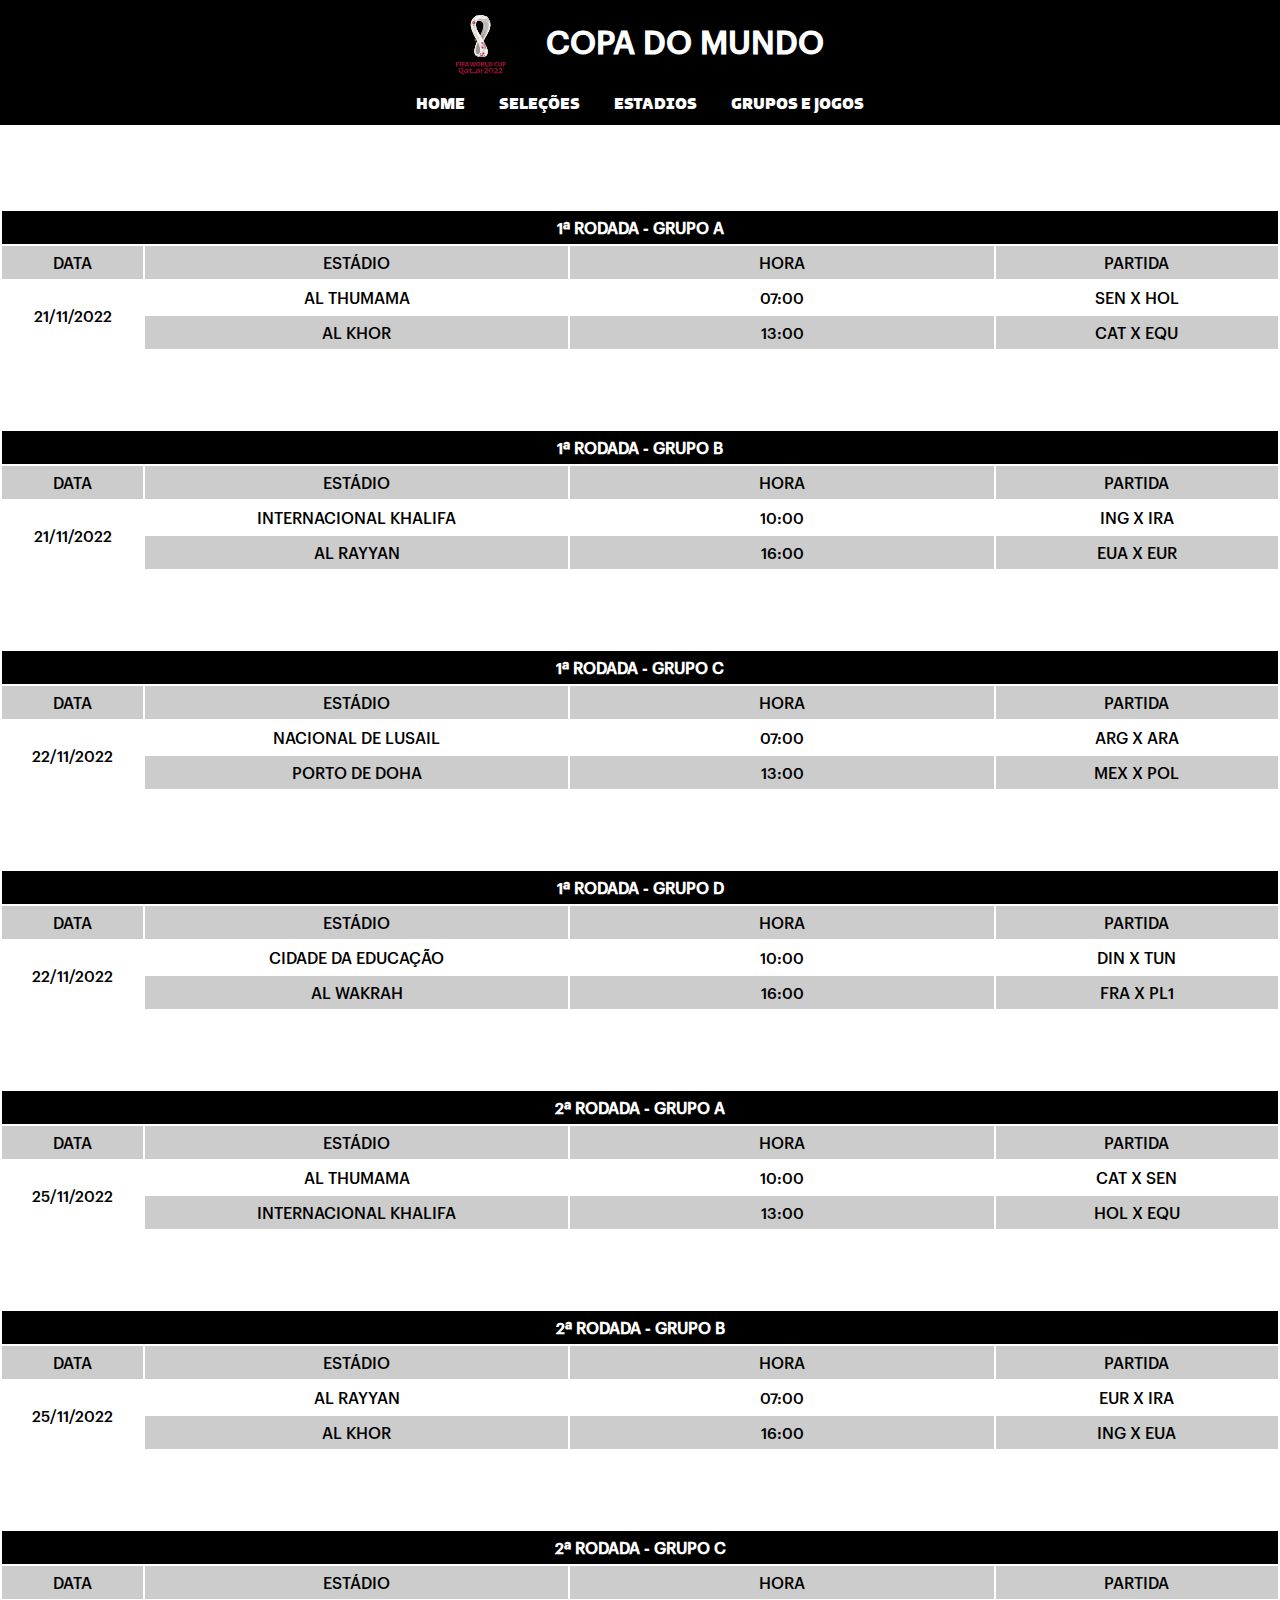
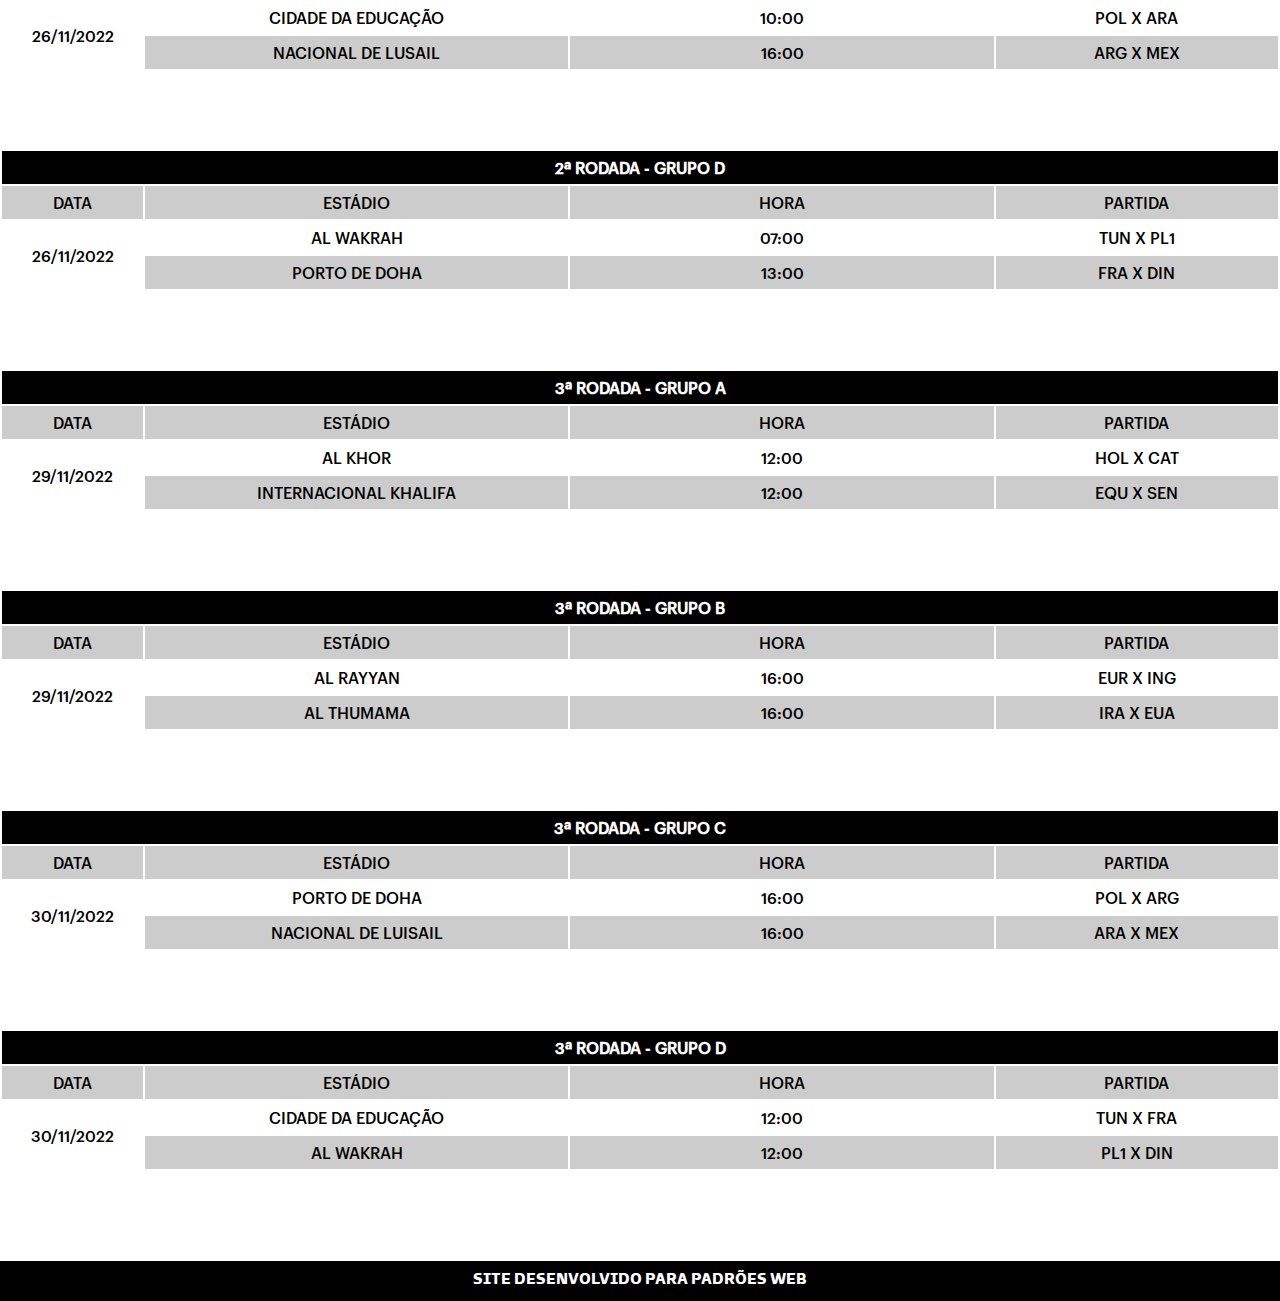
<file: grupos.html>
<!DOCTYPE html>
<html lang="pt-BR">
<head>
    <meta charset="UTF-8">
    <meta http-equiv="X-UA-Compatible" content="IE=edge">
    <meta name="viewport" content="width=device-width, initial-scale=1.0">
    <link rel= "stylesheet" href= "style.css">
    <title>Copa do mundo Qatar</title>
</head>

<body>

 <header class="container-logo">
    <div class="logo-imagem">      
    </div>
    <div class="logo-texto">
        <h1>copa do mundo</h1>
    </div>
 </header>

 <nav class="container-flex">
    <a class="item-flex" href="index.html">Home</a>
    <a class="item-flex" href="selecoes.html">Seleções</a>
    <a class="item-flex" href="estadios.html">Estadios</a>
    <a class="item-flex" href="grupos.html">Grupos e Jogos</a>
    </nav>
 
    <main>
            <br><br><br>
            <div class="content">
                <table class="rTable">
                    <tr>
                        <th colspan="4">1ª RODADA - GRUPO A</th>
                    </tr>
                
                    <tr>
                        <td>data</td>
                        <td>estádio</td>
                        <td>hora</td>
                        <td>partida</td>
                    </tr>
                    <tr>
                        <td rowspan="2">21/11/2022</td>
                        <td>AL THUMAMA</td>
                        <td>07:00</td>
                        <td>SEN X HOL</td>
                    </tr>
                
                    <tr>
                        <td>AL KHOR</td>
                        <td>13:00</td>
                        <td>CAT X EQU</td>
                    </tr>
                </table>
            </div>

        <br>


            <div class="content">
                <table class="rTable">
                    <tr>
                        <th colspan="4">1ª RODADA - GRUPO B</th>
                    </tr>
                    <tr>
                        <td>data</td>
                        <td>estádio</td>
                        <td>hora</td>
                        <td>partida</td>
                    </tr>
                    <tr>
                        <td rowspan="2">21/11/2022</td>
                        <td>INTERNACIONAL KHALIFA</td>
                        <td>10:00</td>
                        <td>ING X IRA</td>
                    </tr>
                    <tr>
                        <td>AL RAYYAN</td>
                        <td>16:00</td>
                        <td>EUA X EUR</td>
                    </tr>
                </table>
            </div>

        <br>

            <div class="content">
                <table class="rTable">
                    <tr>
                        <th colspan="4">1ª RODADA - GRUPO C</th>
                    </tr>
                    <tr>
                        <td>data</td>
                        <td>estádio</td>
                        <td>hora</td>
                        <td>partida</td>
                    </tr>
                    <tr>
                        <td rowspan="2">22/11/2022</td>
                        <td>NACIONAL DE LUSAIL</td>
                        <td>07:00</td>
                        <td>ARG X ARA</td>
                    </tr>
                    <tr>
                        <td>PORTO DE DOHA</td>
                        <td>13:00</td>
                        <td>MEX X POL</td>
                    </tr>
                </table>
            </div>

        <br>

            <div class="content">
                <table class="rTable"> 
                    <tr>
                        <th colspan="4">1ª RODADA - GRUPO D</th>
                    </tr>
                    <tr>
                        <td>data</td>
                        <td>estádio</td>
                        <td>hora</td>
                        <td>partida</td>
                    </tr>
                    <tr>
                        <td rowspan="2">22/11/2022</td>
                        <td>CIDADE DA EDUCAÇÃO</td>
                        <td>10:00</td>
                        <td>DIN X TUN</td>
                    </tr>
                    <tr>
                        <td>AL WAKRAH</td>
                        <td>16:00</td>
                        <td>FRA X PL1</td>
                    </tr>
                </table>
            </div>

        <br>

            <div class="content">
                <table class="rTable">
                    <tr>
                        <th colspan="4">2ª RODADA - GRUPO A</th>
                    </tr>
                    <tr>
                        <td>data</td>
                        <td>estádio</td>
                        <td>hora</td>
                        <td>partida</td>
                    </tr>
                    <tr>
                        <td rowspan="2">25/11/2022</td>
                        <td>AL THUMAMA</td>
                        <td>10:00</td>
                        <td>CAT X SEN</td>
                    </tr>
                    <tr>
                        <td>INTERNACIONAL KHALIFA</td>
                        <td>13:00</td>
                        <td>HOL X EQU</td>
                    </tr>
                </table>
            </div>

        <br>

            <div class="content">
                <table class="rTable">
                    <tr>
                        <th colspan="4">2ª RODADA - GRUPO B</th>
                    </tr>
                    <tr>
                        <td>data</td>
                        <td>estádio</td>
                        <td>hora</td>
                        <td>partida</td>
                    </tr>
                    <tr>
                        <td rowspan="2">25/11/2022</td>
                        <td>AL RAYYAN</td>
                        <td>07:00</td>
                        <td>EUR X IRA</td>
                    </tr>
                    <tr>
                        <td>AL KHOR</td>
                        <td>16:00</td>
                        <td>ING X EUA</td>
                    </tr>
                </table>
            </div>

        <br>

        <div class="content">
            <table class="rTable">
                <tr>
                    <th colspan="4">2ª RODADA - GRUPO C</th>
                </tr>
                <tr>
                    <td>data</td>
                    <td>estádio</td>
                    <td>hora</td>
                    <td>partida</td>
                </tr>
                <tr>
                    <td rowspan="2">26/11/2022</td>
                    <td>CIDADE DA EDUCAÇÃO</td>
                    <td>10:00</td>
                    <td>POL X ARA</td>
                </tr>
                <tr>
                    <td>NACIONAL DE LUSAIL</td>
                    <td>16:00</td>
                    <td>ARG X MEX</td>
                </tr>
            </table>
        </div>

        <br>

            <div class="content">
                <table class="rTable">
                    <tr>
                        <th colspan="4">2ª RODADA - GRUPO D</th>
                    </tr>
                    <tr>
                        <td>data</td>
                        <td>estádio</td>
                        <td>hora</td>
                        <td>partida</td>
                    </tr>
                    <tr>
                        <td rowspan="2">26/11/2022</td>
                        <td>AL WAKRAH</td>
                        <td>07:00</td>
                        <td>TUN X PL1</td>
                    </tr>
                    <tr>
                        <td>PORTO DE DOHA</td>
                        <td>13:00</td>
                        <td>FRA X DIN</td>
                    </tr>
                </table>
            </div>

        <br>

        <div class="content">
            <table class="rTable">
                <tr>
                    <th colspan="4">3ª RODADA - GRUPO A</th>
                </tr>
                <tr>
                    <td>data</td>
                    <td>estádio</td>
                    <td>hora</td>
                    <td>partida</td>
                </tr>
                <tr>
                    <td rowspan="2">29/11/2022 </td>
                    <td>AL KHOR</td>
                    <td>12:00</td>
                    <td>HOL X CAT</td>
                </tr>
                <tr>
                    <td>INTERNACIONAL KHALIFA</td>
                    <td>12:00</td>
                    <td>EQU X SEN</td>
                </tr>
            </table>
        </div>

        <br>

        <div class="content">
            <table class="rTable">
                <tr>
                    <th colspan="4">3ª RODADA - GRUPO B</th>
                </tr>
                <tr>
                    <td>data</td>
                    <td>estádio</td>
                    <td>hora</td>
                    <td>partida</td>
                </tr>
                <tr>
                    <td rowspan="2">29/11/2022</td>
                    <td>AL RAYYAN</td>
                    <td>16:00</td>
                    <td>EUR X ING</td>
                </tr>
                <tr>
                    <td>AL THUMAMA</td>
                    <td>16:00</td>
                    <td>IRA X EUA</td>
                </tr>
            </table>
        </div>

        <br>

        <div class="content">
            <table class="rTable">
                <tr>
                    <th colspan="4">3ª RODADA - GRUPO C</th>
                </tr>
                <tr>
                    <td>data</td>
                    <td>estádio</td>
                    <td>hora</td>
                    <td>partida</td>
                </tr>
                <tr>
                    <td rowspan="2">30/11/2022</td>
                    <td>PORTO DE DOHA</td>
                    <td>16:00</td>
                    <td>POL X ARG</td>
                </tr>
                <tr>
                    <td>NACIONAL DE LUISAIL</td>
                    <td>16:00</td>
                    <td>ARA X MEX</td>
                </tr>
            </table>
        </div>

        <br>

        <div class="content">
            <table class="rTable">
                <tr>
                    <th colspan="4">3ª RODADA - GRUPO D</th>
                </tr>
                <tr>
                    <td>data</td>
                    <td>estádio</td>
                    <td>hora</td>
                    <td>partida</td>
                </tr>
                <tr>
                    <td rowspan="2">30/11/2022</td>
                    <td>CIDADE DA EDUCAÇÃO</td>
                    <td>12:00</td>
                    <td>TUN X FRA</td>
                </tr>
                <tr>
                    <td>AL WAKRAH</td>
                    <td>12:00</td>
                    <td>PL1 X DIN</td>
                </tr>
            </table>
        </div>
    </main>  
    <footer>    
        Site desenvolvido para Padrões Web
     </footer>
</body>
</html>
</file>
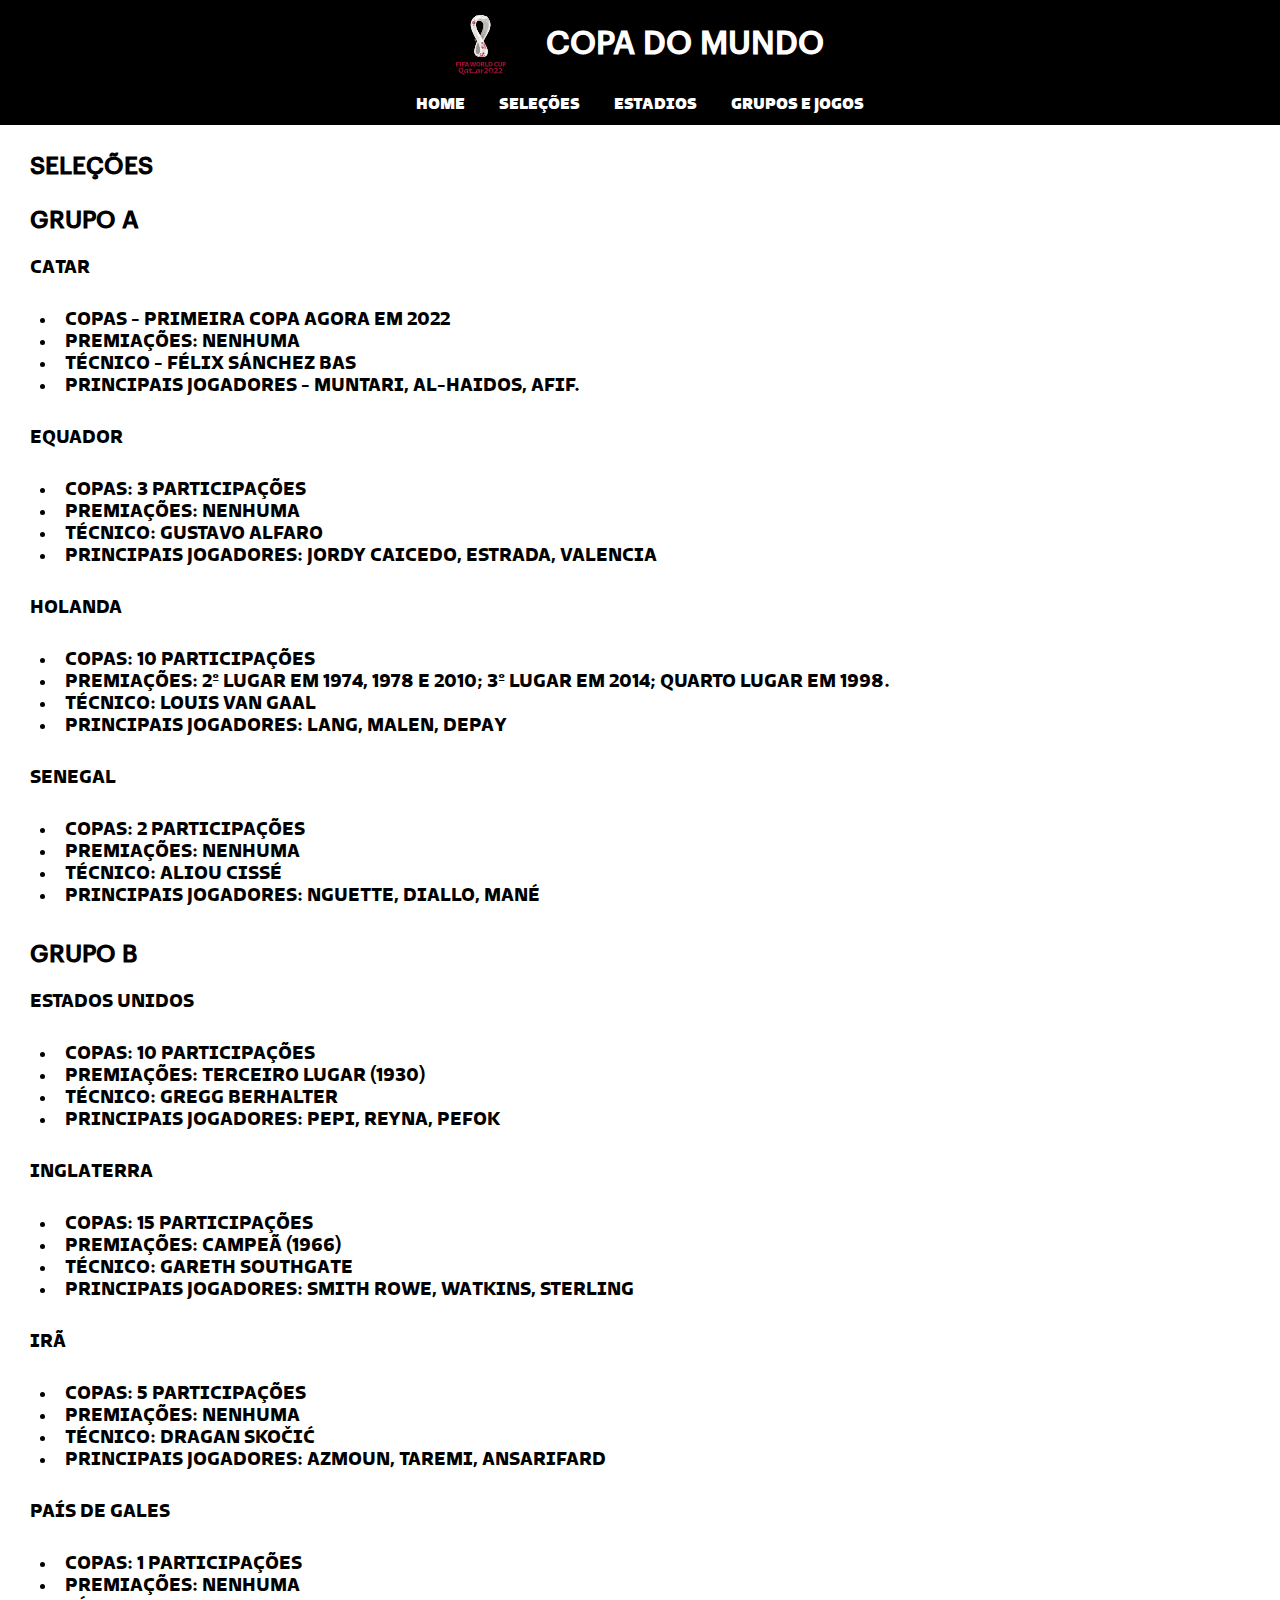
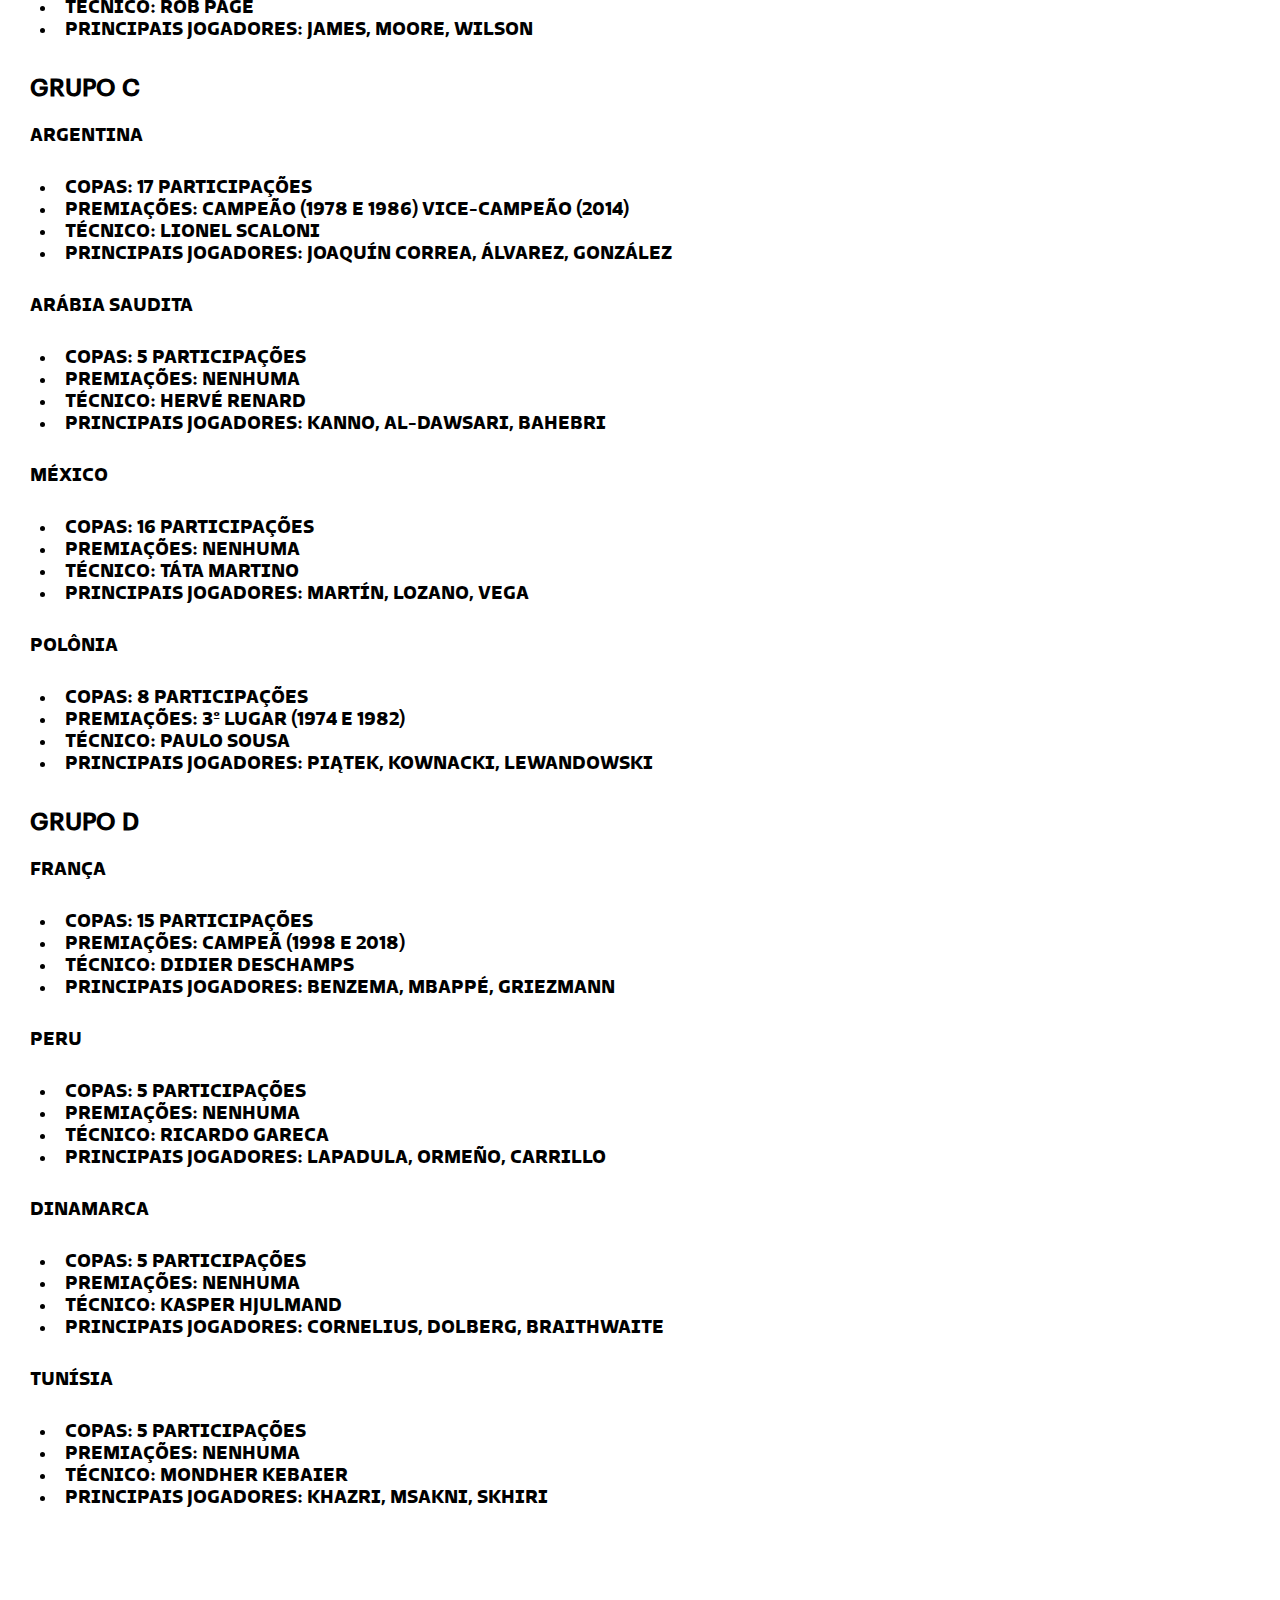
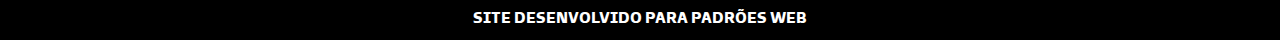
<file: selecoes.html>
<!DOCTYPE html>
<html lang="pt-BR">
<head>
    <meta charset="UTF-8">
    <meta http-equiv="X-UA-Compatible" content="IE=edge">
    <meta name="viewport" content="width=device-width, initial-scale=1.0">
    <link rel= "stylesheet" href= "style.css">
    <title>Copa do mundo Qatar</title>
</head>

<body>

 <header class="container-logo">
    <div class="logo-imagem">      
    </div>
    <div class="logo-texto">
        <h1>copa do mundo</h1>
    </div>
 </header>

 <nav class="container-flex">
    <a class="item-flex" href="index.html">Home</a>
    <a class="item-flex" href="selecoes.html">Seleções</a>
    <a class="item-flex" href="estadios.html">Estadios</a>
    <a class="item-flex" href="grupos.html">Grupos e Jogos</a>
    </nav>

    
    <main>
        <h2>SELEÇÕES</h2>
        <h2>Grupo A</h2>
        
        <h3>CATAR</h3>
            <ul class="one-column">
                <li>Copas - Primeira copa agora em 2022</li>
                <li>Premiações: Nenhuma</li>
                <li>Técnico - Félix Sánchez Bas</li>
                <li>Principais jogadores - Muntari, Al-Haidos, Afif.</li>
            </ul>
        
            <h3>EQUADOR</h3>       
        <ul class="one-column">
            <li>Copas: 3 Participações</li>
            <li>Premiações: Nenhuma</li>
            <li>Técnico: Gustavo Alfaro</li>
            <li>Principais Jogadores: Jordy Caicedo, Estrada, Valencia</li>
        </ul>

        <h3>HOLANDA</h3>
            <ul class="one-column">
                <li>Copas: 10 Participações</li>
                <li>Premiações: 2º lugar em 1974, 1978 e 2010; 3º lugar em 2014; quarto lugar em 1998.</li>
                <li>Técnico: Louis van Gaal</li>
                <li>Principais Jogadores: Lang, Malen, Depay</li>
            </ul>

        <h3>SENEGAL</h3>      
        <ul class="one-column">
            <li>Copas: 2 Participações</li>
            <li>Premiações: Nenhuma</li>
            <li>Técnico: Aliou Cissé</li>
            <li>Principais Jogadores: Nguette, Diallo, Mané</li>
        </ul>
        
        <h2>Grupo B</h2>
        
        <h3>ESTADOS UNIDOS</h3>       
            <ul class="one-column">
                <li>Copas: 10 Participações</li>
                <li>Premiações: Terceiro lugar (1930)</li>
                <li>Técnico: Gregg Berhalter</li>
                <li>Principais Jogadores: Pepi, Reyna, Pefok</li>
            </ul>

        <h3>INGLATERRA</h3>      
            <ul class="one-column">
                <li>Copas: 15 Participações</li>
                <li>Premiações: Campeã (1966)</li>
                <li>Técnico: Gareth Southgate</li>
                <li>Principais Jogadores: Smith Rowe, Watkins, Sterling</li>
            </ul>

        <h3>IRÃ</h3>     
            <ul class="one-column">
                <li>Copas: 5 Participações</li>
                <li>Premiações: Nenhuma</li>
                <li>Técnico: Dragan Skočić</li>
                <li>Principais Jogadores: Azmoun, Taremi, Ansarifard</li>
            </ul>

        <h3>PAÍS DE GALES</h3>      
            <ul class="one-column">
                <li>Copas: 1 Participações</li>
                <li>Premiações: Nenhuma</li>
                <li>Técnico: Rob Page</li>
                <li>Principais Jogadores: James, Moore, Wilson</li>
            </ul>
        
        <h2>Grupo C</h2>  

        <h3>ARGENTINA</h3>     
            <ul class="one-column">
                <li>Copas: 17 Participações</li>
                <li>Premiações: Campeão (1978 e 1986) Vice-Campeão (2014)</li>
                <li>Técnico: Lionel Scaloni</li>
                <li>Principais Jogadores: Joaquín Correa, Álvarez, González</li>
            </ul>

        <h3>ARÁBIA SAUDITA</h3>       
            <ul class="one-column">
                <li>Copas: 5 Participações</li>
                <li>Premiações: Nenhuma</li>
                <li>Técnico: Hervé Renard</li>
                <li>Principais Jogadores: Kanno, Al-Dawsari, Bahebri</li>
            </ul>

        <h3>MÉXICO</h3>      
            <ul class="one-column">
                <li>Copas: 16 Participações</li>
                <li>Premiações: Nenhuma</li>
                <li>Técnico: Táta Martino</li>
                <li>Principais Jogadores: Martín, Lozano, Vega</li>
            </ul>

        <h3>POLÔNIA</h3>       
            <ul class="one-column">
                <li>Copas: 8 Participações</li>
                <li>Premiações: 3º lugar (1974 e 1982)</li>
                <li>Técnico: Paulo Sousa</li>
                <li>Principais Jogadores: Piątek, Kownacki, Lewandowski</li>
            </ul>
        
        <h2>Grupo D</h2>
        
        <h3>FRANÇA</h3>      
            <ul class="one-column">
                <li>Copas: 15 Participações</li>
                <li>Premiações: Campeã (1998 e 2018)</li>
                <li>Técnico: Didier Deschamps</li>
                <li>Principais Jogadores: Benzema, Mbappé, Griezmann</li>
            </ul>

        <h3>PERU</h3>       
            <ul class="one-column">
                <li>Copas: 5 Participações</li>
                <li>Premiações: Nenhuma</li>
                <li>Técnico: Ricardo Gareca</li>
                <li>Principais Jogadores: Lapadula, Ormeño, Carrillo</li>
            </ul>

        <h3>DINAMARCA</h3>       
            <ul class="one-column">
                <li>Copas: 5 Participações</li>
                <li>Premiações: Nenhuma</li>
                <li>Técnico: Kasper Hjulmand</li>
                <li>Principais Jogadores: Cornelius, Dolberg, Braithwaite</li>
            </ul>

        <h3>TUNÍSIA</h3>   
            <ul class="one-column">
                <li>Copas: 5 Participações</li>
                <li>Premiações: Nenhuma</li>
                <li>Técnico: Mondher Kebaier</li>
                <li>Principais Jogadores: Khazri, Msakni, Skhiri</li>
            </ul>
    </main>
<footer>    
    Site desenvolvido para Padrões Web
 </footer>
</html>
</file>
<file: style.css>
@charset "UTF-8";

@font-face {
    font-family: catar1;
    src: url(font/Graphik\ Arabic\ Medium.otf);
}

@font-face {
    font-family: catar2;
    src: url(font/Qatar2022Arabic-Bold.ttf);
}
@font-face {
    font-family: catar3;
    src: url(font/Qatar2022Arabic-Heavy.ttf);
}

* {
    margin: 0;
    padding: 0;
}

:root {
        --cor1: #9C163C;
        --cor2: #BF889C;
        --cor3: #400621;
        --cor4: #260216;
        --cor5: #F2F2F2;

        --fonte-padrao: Arial, Verdana, Helvetica, sans-serif;
        --fonte-destaque: "catar1", cursvei;
}

header {
    display: flex;
    background-color: black;
    width: 100%;
    height: 90px;
    justify-content: center;
}


.container-logo {
    display: flex;
    align-items: center;
}

.logo-imagem {
    height: 60px;
    width: 60px;
    background-color: #400621;
    background: url(images/fifa-world-cup-qatar-2022.svg) no-repeat;

}

.logo-texto {
    color: white;
    text-transform: uppercase;
    font-family: catar1;
    margin-left: 30px;
    padding-bottom: 7px;
}

.container-flex {
    height: 35px;
    font-family: catar3;
    text-transform: uppercase;
    background-color: black;

    display: flex;
    flex-direction: row;
    justify-content: center;
    align-items: center;

    width: 100%;
}

.item-flex {
    height: 64%;
    padding: 17px;
    text-decoration: none;
    color: white;
}

.item-flex:hover {
    color: var(--cor1)
}

body {
    width: 100%;
}

.center {
    text-align: center;
}


main h2, h3, p {
    margin: 25px 30px;
}

main p {
    font-family: var(--fonte-padrao);
    margin-left: 50px;
}

main h2 {
    font-family: var(--fonte-destaque);
    text-transform: uppercase;
}

main ul, ol {
    list-style-position: inside;
    columns: 2;
    text-indent: 40px;
    font-family: catar1;
    font-size: 1.2em;
}

main h3 {
    text-transform: uppercase;
    font-weight: bold;
    font-family: catar2;
}


.one-column {
    font-family: catar2;
    font-size: 1.2em;
    columns: 1;
    margin: 30px 0;
    text-transform: uppercase;
}

.galeria {
    display: flex;
    position: relative;
    margin-left: 35px;
    margin-right: 35px;
    justify-content: center;
}
.img {
    height: 350px;
    width: 750px;
    max-width: 800px;
    min-width: 350px;
    border-radius: 14px;
    box-shadow: 1px 1px 10px 3px rgba(0, 0, 0, 0.315);
}

footer {
    font-family: catar2;
    background-color: black;
    text-transform: uppercase;
    font-weight: bolder;
    text-align: center;
    color: white;
    height: 20px;
    padding: 10px;
    margin-top: 90px;
}

.content{
    display:flex; 
    margin: 30px auto;
}

.rTable{    
    box-sizing: border-box;
    width: 100%; 
    text-align: center;

    font-family: catar1;
    text-transform: uppercase;
}

    .rTable th{background: black; font-weight: bold; color:#fff;}
    .rTable tr:nth-child(2n){background: #ccc;}
    .rTable th, .rTable td{padding: 7px 0;}

@media screen and (max-width: 480px){
    .content{width: 94%;}

    .rTable th{display:none;}
    .rTable tr td{display: flex; flex-direction: column; }
}

@media only screen and (min-width: 1200px){
    .content{width:100%;}
    .rTable tr td:nth-child(1){width:10%;}
    .rTable tr td:nth-child(2){width:30%;}
    .rTable tr td:nth-child(3){width:20%;}
    .rTable tr td:nth-child(4){width:10%;}
    .rTable tr td:nth-child(5){width:30%;}
}
</file>
